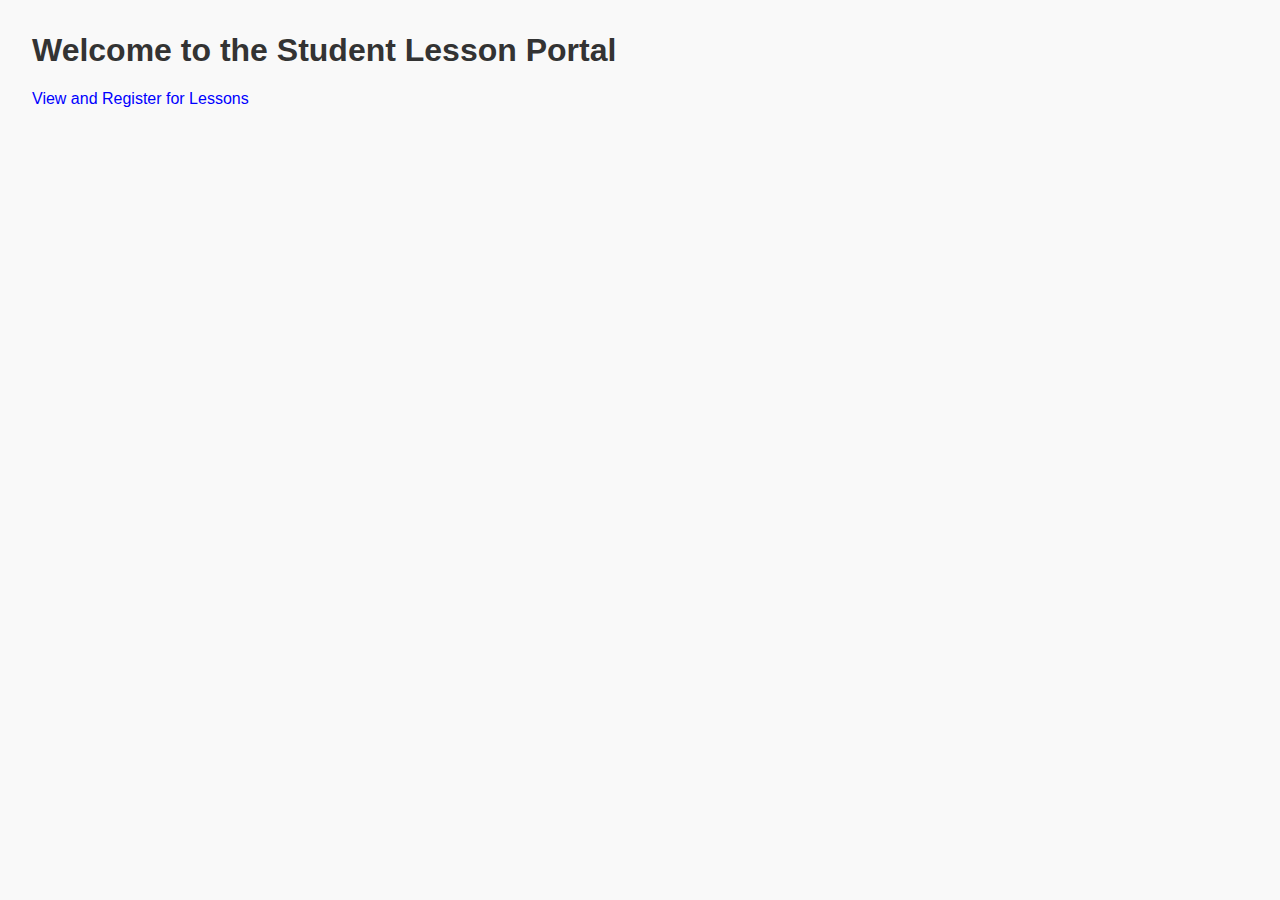
<file: index.html>
<!DOCTYPE html>
<html lang="en">
<head>
  <meta charset="UTF-8" />
  <title>Student Lesson Portal</title>
  <link rel="stylesheet" href="style.css" />
</head>
<body>
  <h1>Welcome to the Student Lesson Portal</h1>
  <a href="lessons.html">View and Register for Lessons</a>
</body>
</html>
</file>
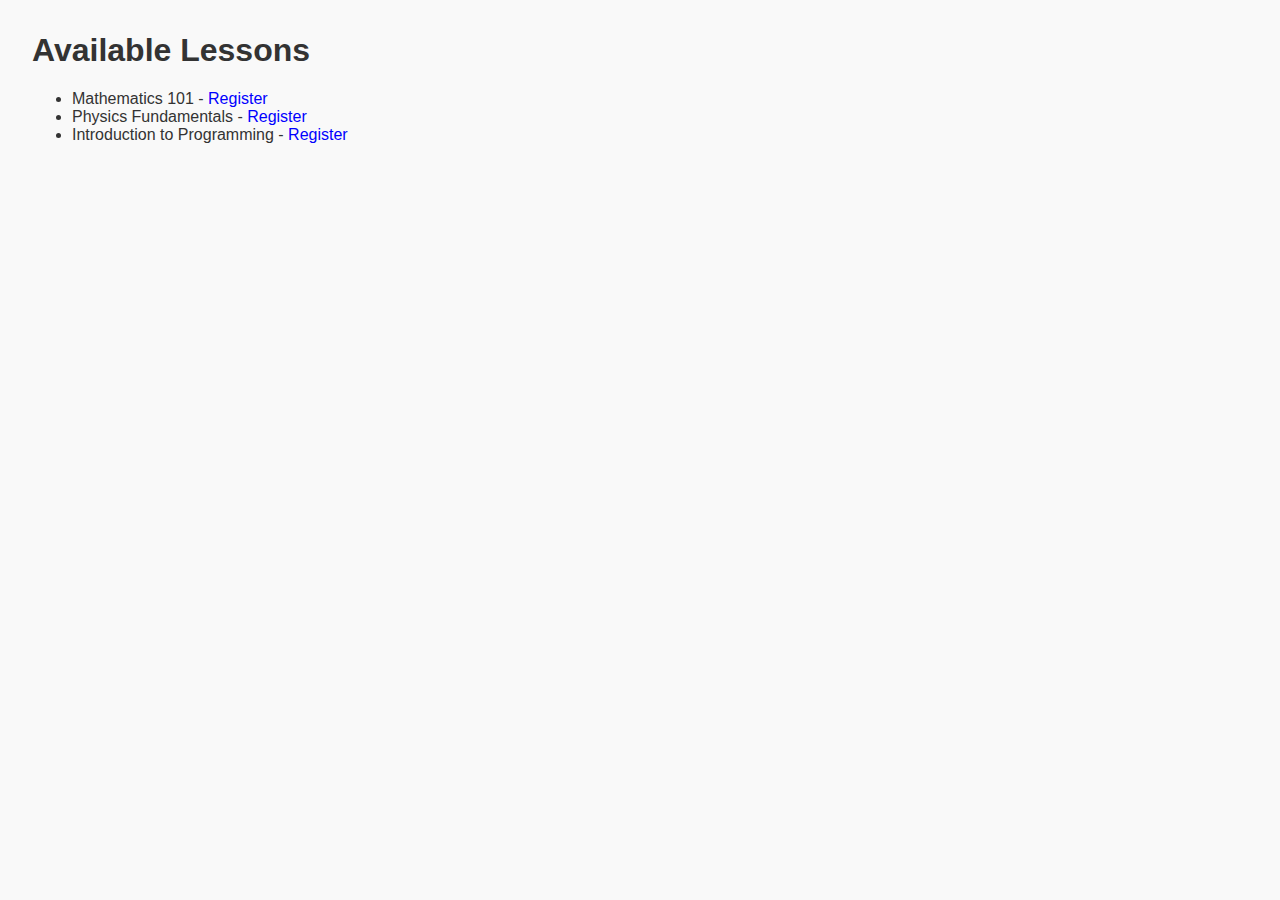
<file: lessons.html>
<!DOCTYPE html>
<html lang="en">
<head>
  <meta charset="UTF-8" />
  <title>Lessons</title>
  <link rel="stylesheet" href="style.css" />
</head>
<body>
  <h1>Available Lessons</h1>
  <ul id="lesson-list"></ul>

  <script>
    fetch('lessons.json')
      .then(response => response.json())
      .then(data => {
        const list = document.getElementById('lesson-list');
        data.forEach(lesson => {
          const item = document.createElement('li');
          item.innerHTML = `${lesson.name} - <a href="register.html?id=${lesson.id}">Register</a>`;
          list.appendChild(item);
        });
      });
  </script>
</body>
</html>
</file>
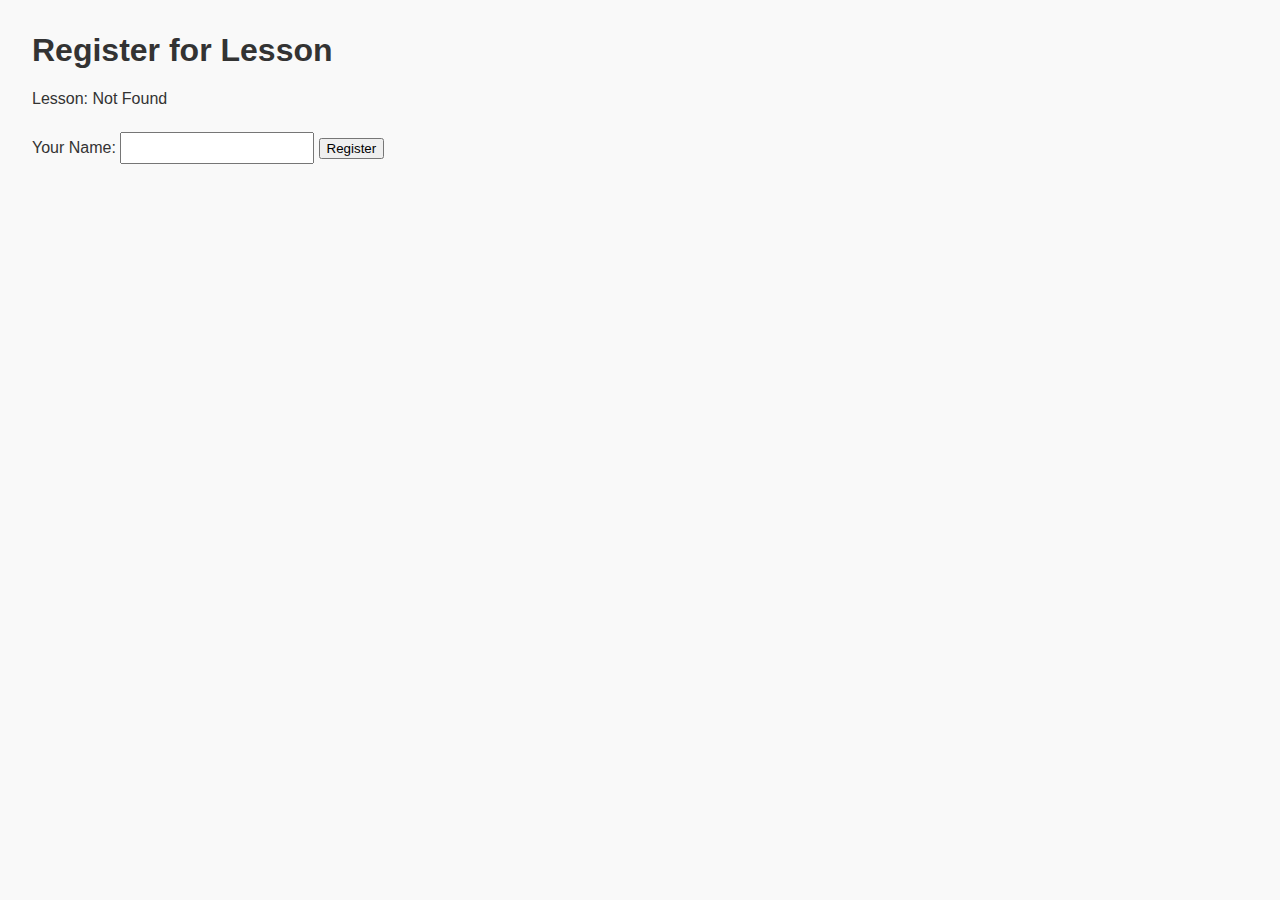
<file: register.html>
<!DOCTYPE html>
<html lang="en">
<head>
  <meta charset="UTF-8" />
  <title>Register</title>
  <link rel="stylesheet" href="style.css" />
</head>
<body>
  <h1>Register for Lesson</h1>
  <p id="lesson-title">Loading...</p>
  <form id="registration-form">
    <label>
      Your Name:
      <input type="text" id="student-name" required />
    </label>
    <button type="submit">Register</button>
  </form>
  <p id="result"></p>

  <script>
    const urlParams = new URLSearchParams(window.location.search);
    const lessonId = urlParams.get('id');

    fetch('lessons.json')
      .then(res => res.json())
      .then(data => {
        const lesson = data.find(l => l.id == lessonId);
        document.getElementById('lesson-title').innerText = `Lesson: ${lesson?.name || 'Not Found'}`;
      });

    document.getElementById('registration-form').addEventListener('submit', function (e) {
      e.preventDefault();
      const name = document.getElementById('student-name').value;
      document.getElementById('result').innerText =
        `✅ ${name}, you have registered for lesson ID ${lessonId}.`;
    });
  </script>
</body>
</html>
</file>
<file: style.css>
body {
    font-family: Arial, sans-serif;
    margin: 2rem;
    background: #f9f9f9;
    color: #333;
  }
  a {
    text-decoration: none;
    color: blue;
  }
  input {
    margin: 0.5rem 0;
    padding: 0.4rem;
  }
</file>
